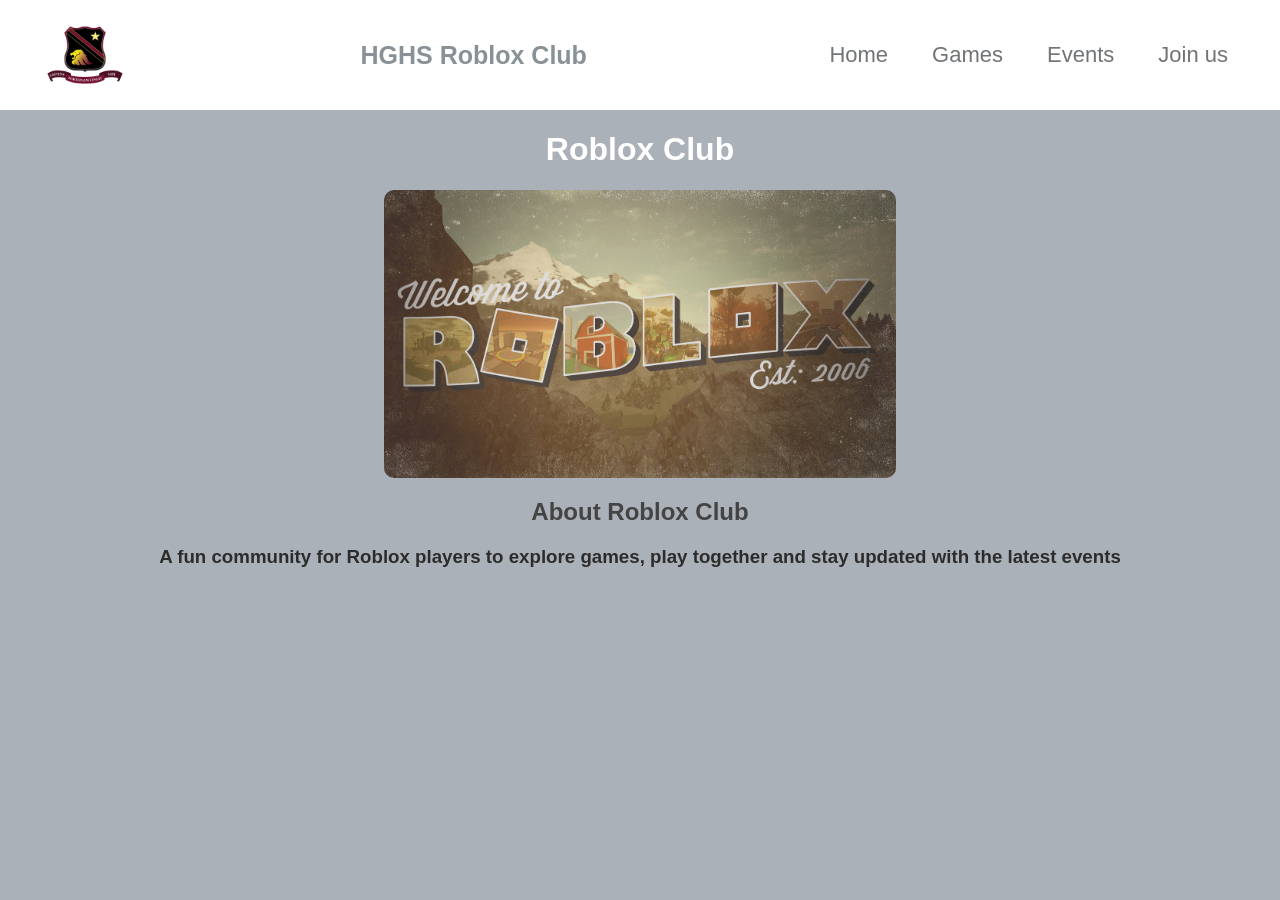
<file: index.html>
<!DOCTYPE html>
<html lang="en">

<head>
    <title>Roblox hghs</title>
    <link rel="stylesheet" href="styles.css">
</head>


<body>

<div class="navbar">

    <div class="logo">
        <img src="images/hghs.png" alt="HGHS Logo">
    </div>

    <div class="club-name">
        HGHS Roblox Club
    </div>

    <ul class="nav-links">
        <li><a href="index.html">Home</a></li>
        <li><a href="games-page.html">Games</a></li>
        <li><a href="events-page.html">Events</a></li>
        <li><a href="join-club-page.html">Join us</a></li>
    </ul>

</div>

<!--visible content-->
<h1>Roblox Club</h1>
<img src="images/wc.jpg" alt="image of wellcome">
<h2>About Roblox Club</h2>
<h3>A fun community for Roblox players to explore games, play together and stay updated with the latest events</h3>


</body>
</html>
</file>
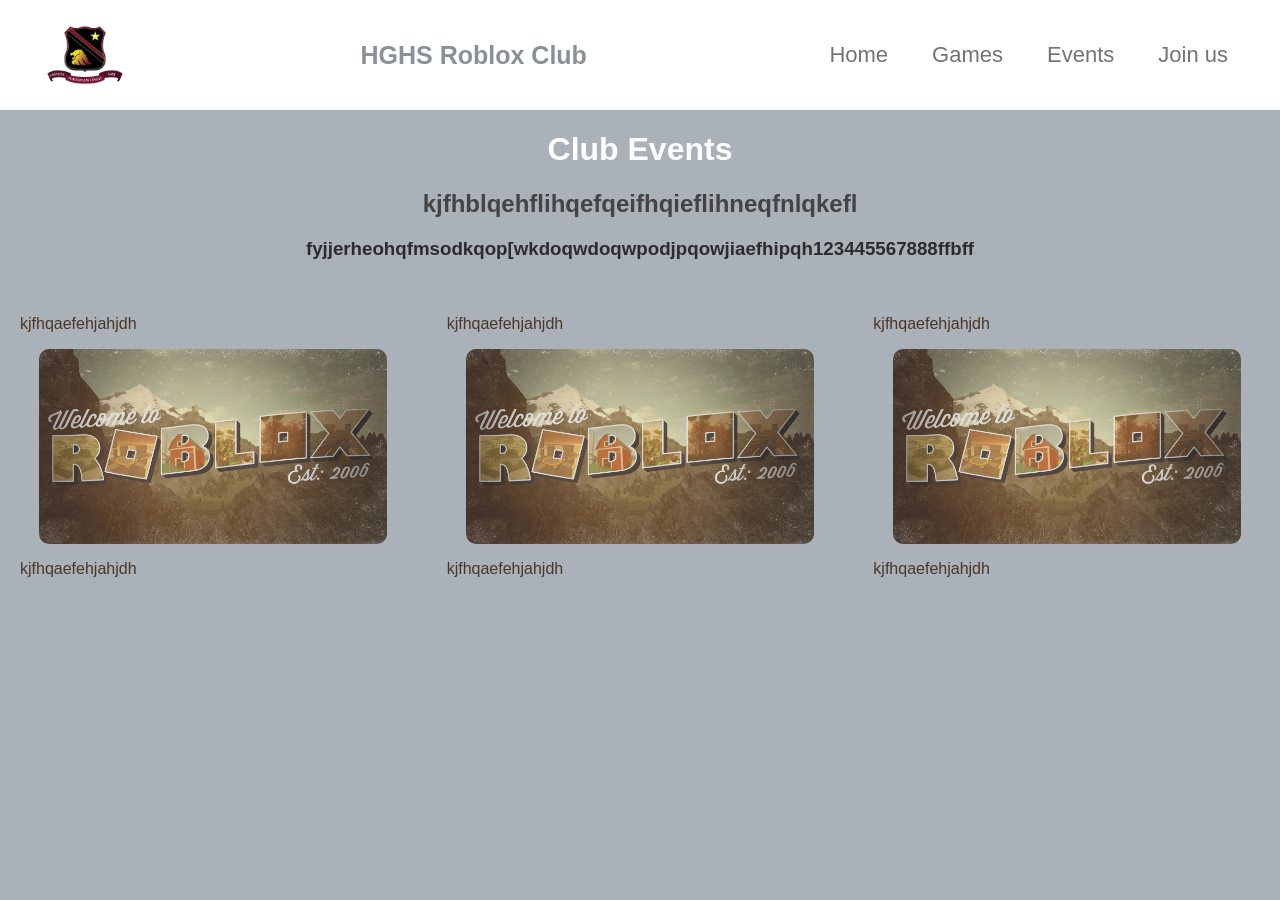
<file: events-page.html>
<!DOCTYPE html>
<html lang="en">

<head>
    <title>Roblox.hghs</title>
    <link rel="stylesheet" href="styles.css">
</head>


<body>
<div class="navbar">

    <div class="logo">
        <img src="images/hghs.png" alt="HGHS Logo">
    </div>

    <div class="club-name">
        HGHS Roblox Club
    </div>

    <ul class="nav-links">
        <li><a href="index.html">Home</a></li>
        <li><a href="games-page.html">Games</a></li>
        <li><a href="events-page.html">Events</a></li>
        <li><a href="join-club-page.html">Join us</a></li>
    </ul>

</div>

<!--visible content-->
<h1>Club Events</h1>
<h2>kjfhblqehflihqefqeifhqieflihneqfnlqkefl</h2>
<h3>fyjjerheohqfmsodkqop[wkdoqwdoqwpodjpqowjiaefhipqh123445567888ffbff</h3>


<div class="Club-events">


    <div class="events-container">
        <p>kjfhqaefehjahjdh</p>
        <img src="images/wc.jpg">
        <p>kjfhqaefehjahjdh</p>
    </div>

    <div class="events-container">
        <p>kjfhqaefehjahjdh</p>
        <img src="images/wc.jpg">
        <p>kjfhqaefehjahjdh</p>
    </div>

    <div class="events-container">
        <p>kjfhqaefehjahjdh</p>
        <img src="images/wc.jpg">
        <p>kjfhqaefehjahjdh</p>
    </div>


</div>


</body>
</html>
</file>
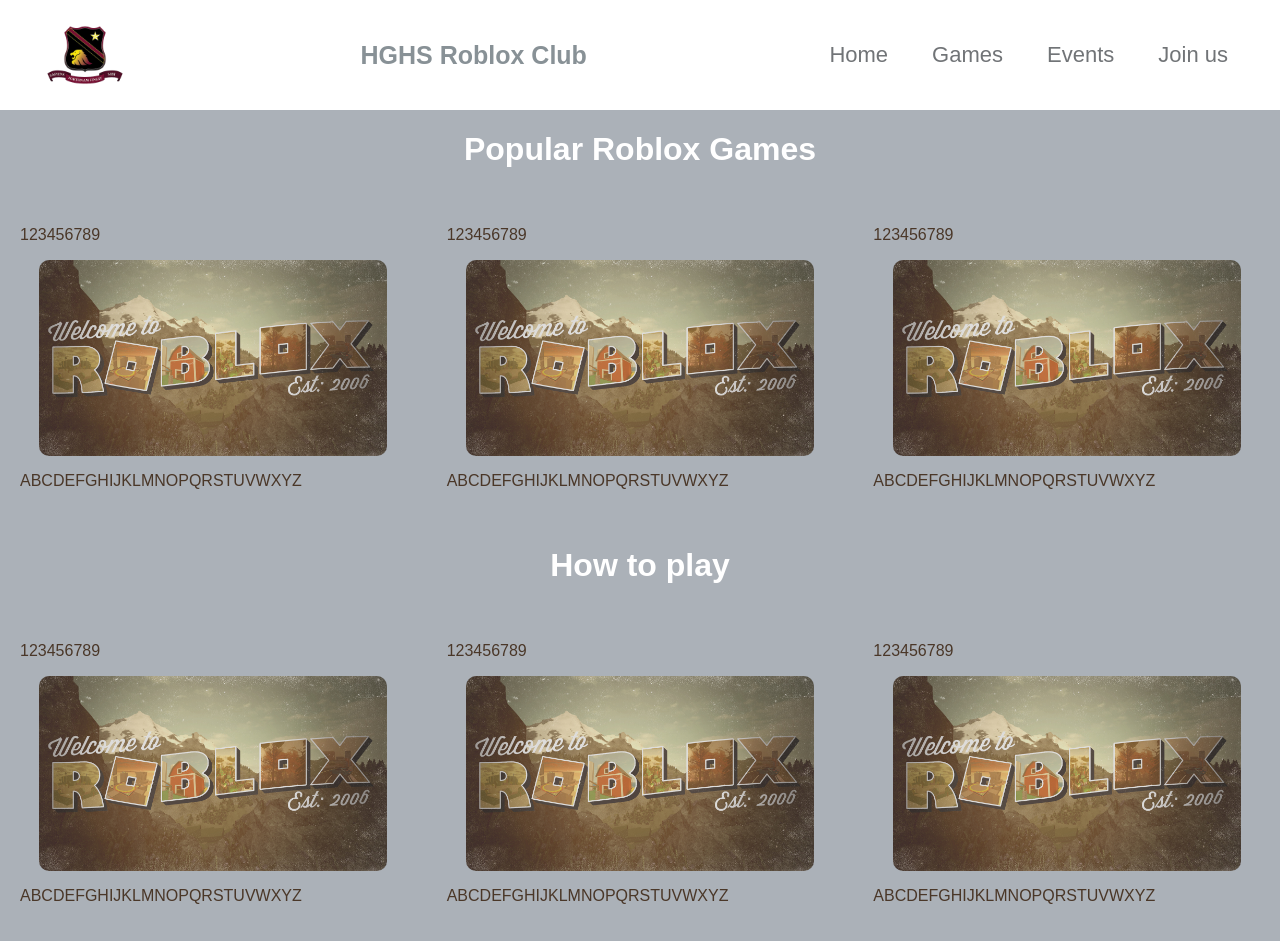
<file: games-page.html>
<!DOCTYPE html>
<html lang="en">

<head>
    <title>Roblox.hghs</title>
    <link rel="stylesheet" href="styles.css">
</head>


<body>
<div class="navbar">

    <div class="logo">
        <img src="images/hghs.png" alt="HGHS Logo">
    </div>

    <div class="club-name">
        HGHS Roblox Club
    </div>

    <ul class="nav-links">
        <li><a href="index.html">Home</a></li>
        <li><a href="games-page.html">Games</a></li>
        <li><a href="events-page.html">Events</a></li>
        <li><a href="join-club-page.html">Join us</a></li>
    </ul>

</div>

<!--visible content-->
<h1>Popular Roblox Games</h1>
    

<div class="Popular-Roblox">


    <div class="Popular-container">
        <p>123456789</p>
        <img src="images/wc.jpg">
        <p>ABCDEFGHIJKLMNOPQRSTUVWXYZ</p>
    </div>

    <div class="Popular-container">
        <p>123456789</p>
        <img src="images/wc.jpg">
        <p>ABCDEFGHIJKLMNOPQRSTUVWXYZ</p>
    </div>

    <div class="Popular-container">
        <p>123456789</p>
        <img src="images/wc.jpg">
        <p>ABCDEFGHIJKLMNOPQRSTUVWXYZ</p>
    </div>


</div>






<h1>How to play</h1>

<div class="Howto-play">


    <div class="How-container">
        <p>123456789</p>
        <img src="images/wc.jpg">
        <p>ABCDEFGHIJKLMNOPQRSTUVWXYZ</p>
    </div>

    <div class="How-container">
        <p>123456789</p>
        <img src="images/wc.jpg">
        <p>ABCDEFGHIJKLMNOPQRSTUVWXYZ</p>
    </div>

    <div class="How-container">
        <p>123456789</p>
        <img src="images/wc.jpg">
        <p>ABCDEFGHIJKLMNOPQRSTUVWXYZ</p>
    </div>


</div>



</body>
</html>
</file>
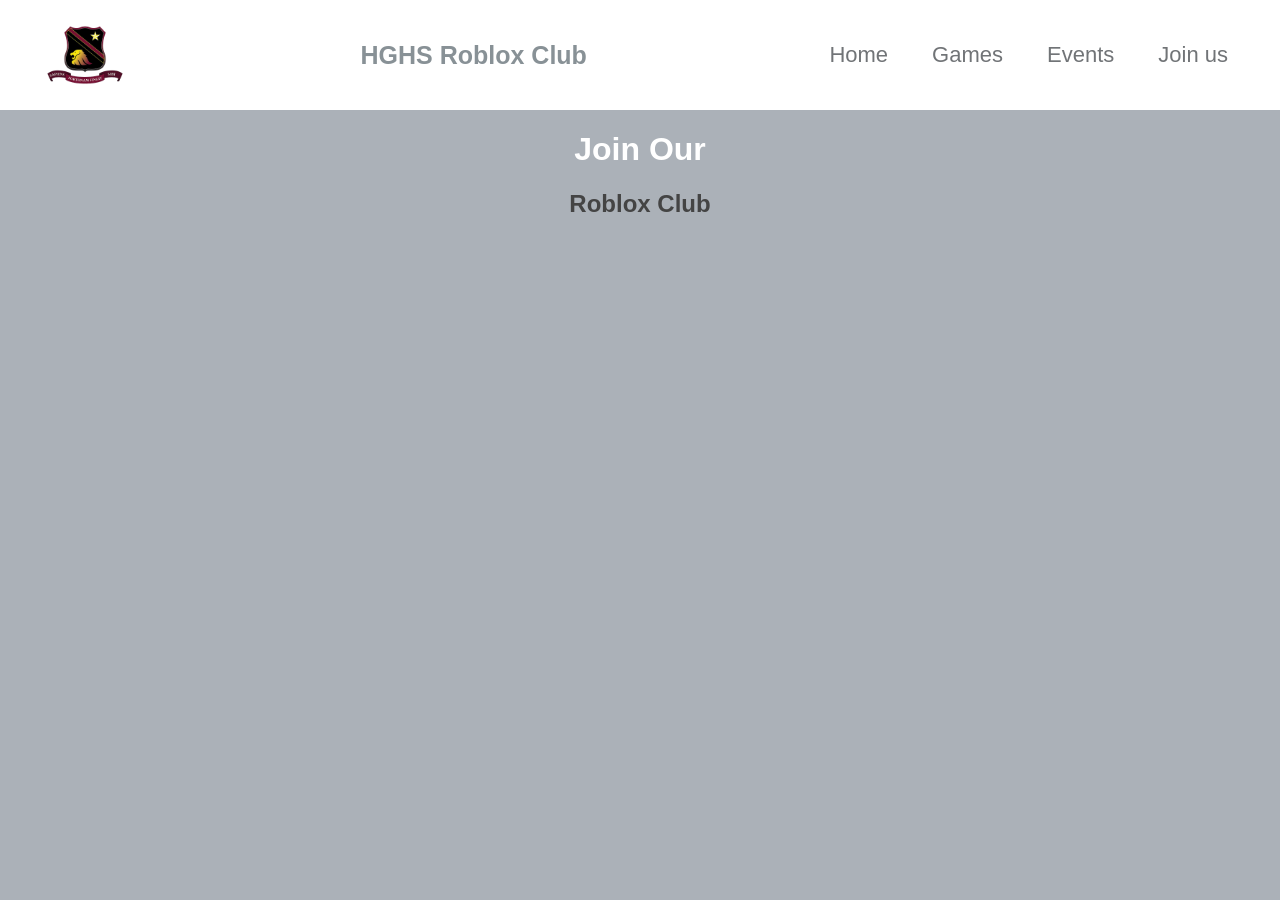
<file: join-club-page.html>
<!DOCTYPE html>
<html lang="en">

<head>
    <title>Roblox.hghs</title>
    <link rel="stylesheet" href="styles.css">
</head>


<body>
<div class="navbar">

    <div class="logo">
        <img src="images/hghs.png" alt="HGHS Logo">
    </div>

    <div class="club-name">
        HGHS Roblox Club
    </div>

    <ul class="nav-links">
        <li><a href="index.html">Home</a></li>
        <li><a href="games-page.html">Games</a></li>
        <li><a href="events-page.html">Events</a></li>
        <li><a href="join-club-page.html">Join us</a></li>
    </ul>

</div>

<!--visible content-->
<h1>Join Our</h1>
<h2>Roblox Club</h2>


</body>
</html>
</file>
<file: styles.css>
body{
    margin:0;
    font-family:Arial, sans-serif;
    background-color:#ABB1B8;
}



/* Navbar */
.navbar {
    display:flex;
    justify-content:space-between;
    align-items: center;
    background-color:#ffffff;
    padding: 10px 40px;
}


/* HGHS Logo */
.logo img {
    width:90px;
    height: auto;
}


/* Title */
.club-name{
    font-size:34px;
    font-weight:bold;
    color:#4d5155;
}



/* Middle text */
.club-name {
    font-size:25px;
    font-weight:bold;
    color:#889196;
}

h1{color:#ffffff;
    text-align:center;}


h2{color:#444444;
    text-align:center;}
    

h3{color:#2c2c2c;
    text-align:center;}


p{color:#4a3728;
    text-align:center
    line-height:1.6;}
    

img{width:40%;
    display:block;
    margin:auto;
    border-radius:10px;}
    


/* Menu */
.nav-links {
    list-style-type:none;
    margin:0;
    padding:0;
    display:flex;
    gap: 20px;
}


.nav-link li{
    list-style:none;
}

.nav-links li a {
    text-decoration: none;
    color: #717477;
    padding:8px 12px;
    font-size:22px;
}


.nav-link li a:hover {
    background-color: #ffffff;
    border-radius:5px;
}


/* events flexbox */
.Club-events {
    display: flex;
flex-direction: row;
}

.events-container {
    display: flex;
    flex-direction: column;
    padding: 20px;
}

.events-container img {
    width: 90%;
}



/* Popular flexbox */
.Popular-Roblox {
    display: flex;
flex-direction: row;
}

.Popular-container {
    display: flex;
    flex-direction: column;
    padding: 20px;
}

.Popular-container img {
    width: 90%;
}





/* How to play flexbox */
.Howto-play {
    display: flex;
flex-direction: row;
}

.How-container {
    display: flex;
    flex-direction: column;
    padding: 20px;
}

.How-container img {
    width: 90%;
}
</file>
